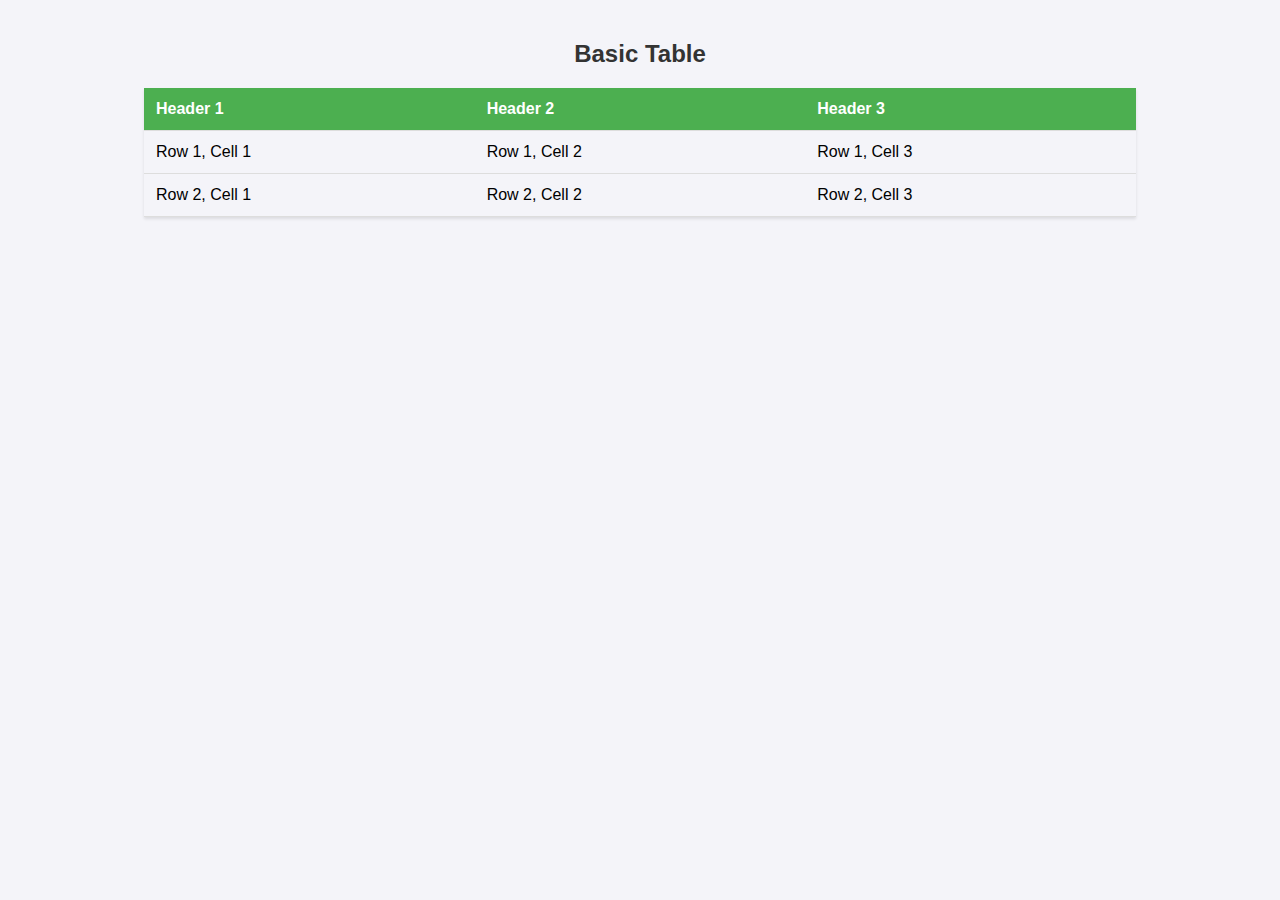
<file: junk.html>
<!DOCTYPE html>
<html lang="en">
<head>
    <meta charset="UTF-8">
    <meta name="viewport" content="width=device-width, initial-scale=1.0">
    <title>Basic Table</title>
    <style>
        body {
            font-family: Arial, sans-serif;
            background-color: #f4f4f9;
            margin: 0;
            padding: 20px;
        }
        h2 {
            text-align: center;
            color: #333;
        }
        table {
            width: 80%;
            margin: 20px auto;
            border-collapse: collapse;
            box-shadow: 0 2px 3px rgba(0,0,0,0.1);
        }
        th, td {
            padding: 12px;
            text-align: left;
            border-bottom: 1px solid #ddd;
        }
        th {
            background-color: #4CAF50;
            color: white;
        }
        tr:hover {
            background-color: #f1f1f1;
        }
    </style>
</head>
<body>
    <h2>Basic Table</h2>
    <table>
        <tr>
            <th>Header 1</th>
            <th>Header 2</th>
            <th>Header 3</th>
        </tr>
        <tr>
            <td>Row 1, Cell 1</td>
            <td>Row 1, Cell 2</td>
            <td>Row 1, Cell 3</td>
        </tr>
        <tr>
            <td>Row 2, Cell 1</td>
            <td>Row 2, Cell 2</td>
            <td>Row 2, Cell 3</td>
        </tr>
    </table>
</body>
</html>
</file>
